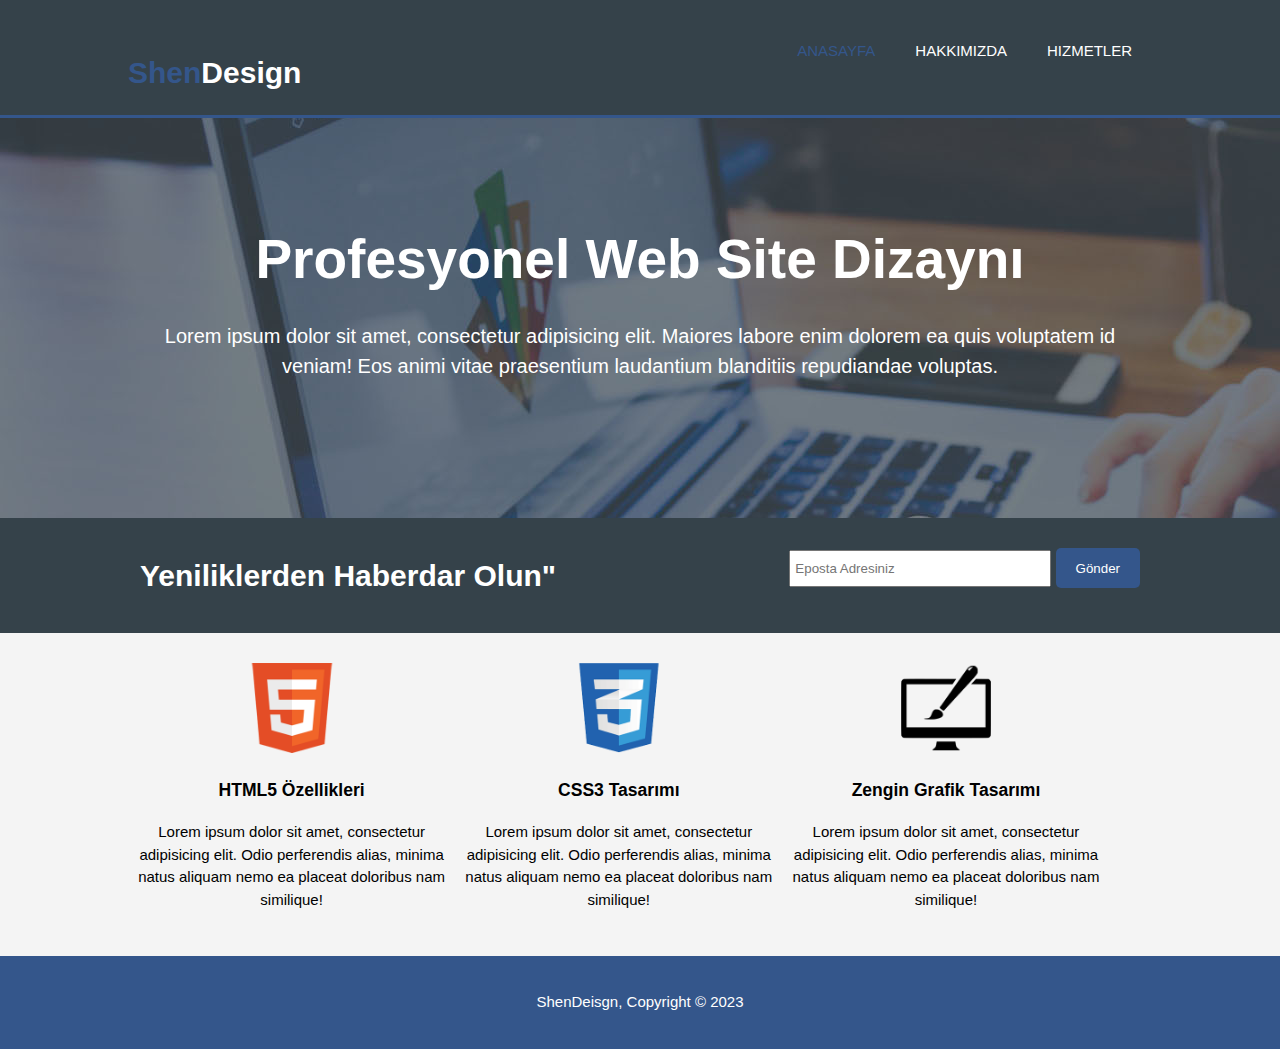
<file: index.html>
<!DOCTYPE html>
<html lang="en">
  <head>
    <meta charset="UTF-8" />
    <meta name="viewport" content="width=device-width, initial-scale=1.0" />
    <title>Document</title>
    <link rel="stylesheet" href="style.css" />
  </head>
  <body>
    <header>
      <div class="container">
        <div id="branding">
          <h1><span class="highlight">Shen</span>Design</h1>
        </div>
        <nav>
          <ul>
            <li class="current"><a href="index.html">Anasayfa</a></li>
            <li><a href="about.html">Hakkımızda</a></li>
            <li><a href="services.html">Hizmetler</a></li>
          </ul>
        </nav>
      </div>
    </header>

    <section id="showcase">
      <div class="container">
        <h1>Profesyonel Web Site Dizaynı</h1>
        <p>
          Lorem ipsum dolor sit amet, consectetur adipisicing elit. Maiores
          labore enim dolorem ea quis voluptatem id veniam! Eos animi vitae
          praesentium laudantium blanditiis repudiandae voluptas.
        </p>
      </div>
    </section>
    

    <section id="newsletter">
      <div class="container">
        <h1>Yeniliklerden Haberdar Olun"</h1>
        <form action="">
          <input type="email" placeholder="Eposta Adresiniz" />
          <button type="submit" class="button_1">Gönder</button>
        </form>
      </div>
    </section>

    <section id="boxes">
      <div class="container">
        <div class="box">
          <img src="/img/logo_html.png" alt="" />
          <h3>HTML5 Özellikleri</h3>
          <p>
            Lorem ipsum dolor sit amet, consectetur adipisicing elit. Odio
            perferendis alias, minima natus aliquam nemo ea placeat doloribus
            nam similique!
          </p>
        </div>
        <div class="box">
          <img src="/img/logo_css.png" alt="" />
          <h3>CSS3 Tasarımı</h3>
          <p>
            Lorem ipsum dolor sit amet, consectetur adipisicing elit. Odio
            perferendis alias, minima natus aliquam nemo ea placeat doloribus
            nam similique!
          </p>
        </div>
        <div class="box">
          <img src="/img/logo_brush.png" alt="" />
          <h3>Zengin Grafik Tasarımı</h3>
          <p>
            Lorem ipsum dolor sit amet, consectetur adipisicing elit. Odio
            perferendis alias, minima natus aliquam nemo ea placeat doloribus
            nam similique!
          </p>
        </div>
      </div>
    </section>

    <footer>
      <p>ShenDeisgn, Copyright © 2023</p>
  </footer>




  </body>
</html>
</file>
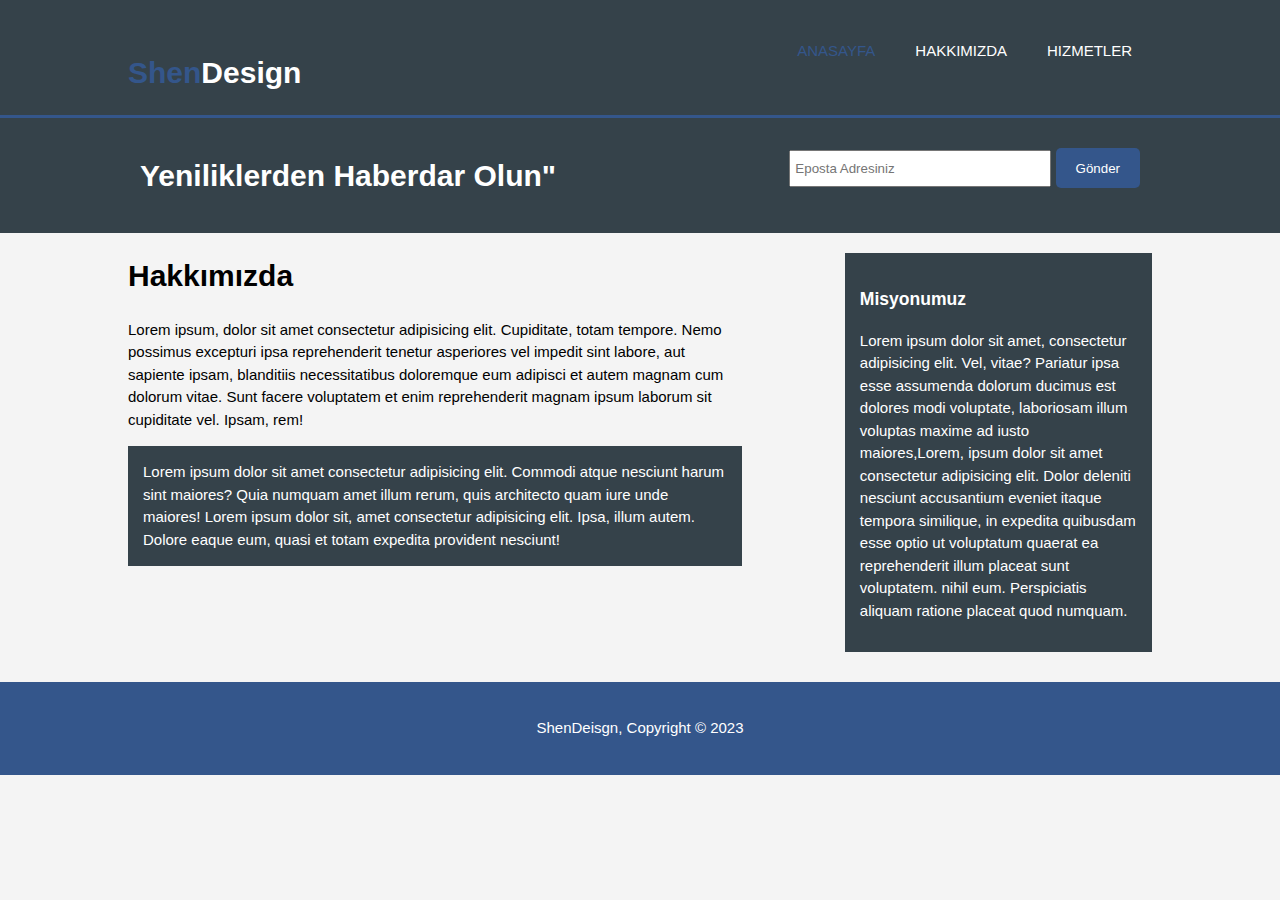
<file: about.html>
<!DOCTYPE html>
<html lang="en">
  <head>
    <meta charset="UTF-8" />
    <meta name="viewport" content="width=device-width, initial-scale=1.0" />
    <title>Document</title>
    <link rel="stylesheet" href="style.css" />
  </head>
  <body>
    <header>
      <div class="container">
        <div id="branding">
          <h1><span class="highlight">Shen</span>Design</h1>
        </div>
        <nav>
          <ul>
            <li class="current"><a href="index.html">Anasayfa</a></li>
            <li><a href="about.html">Hakkımızda</a></li>
            <li><a href="services.html">Hizmetler</a></li>
          </ul>
        </nav>
      </div>
    </header>

    <section id="newsletter">
      <div class="container">
        <h1>Yeniliklerden Haberdar Olun"</h1>
        <form action="">
          <input type="email" placeholder="Eposta Adresiniz" />
          <button type="submit" class="button_1">Gönder</button>
        </form>
      </div>
    </section>

    <section id="main">
      <div class="container">
        <article id="main-col">
          <h1 class="page-title">Hakkımızda</h1>
          <p>
            Lorem ipsum, dolor sit amet consectetur adipisicing elit.
            Cupiditate, totam tempore. Nemo possimus excepturi ipsa
            reprehenderit tenetur asperiores vel impedit sint labore, aut
            sapiente ipsam, blanditiis necessitatibus doloremque eum adipisci et
            autem magnam cum dolorum vitae. Sunt facere voluptatem et enim
            reprehenderit magnam ipsum laborum sit cupiditate vel. Ipsam, rem!
          </p>
          <p class="dark">
            Lorem ipsum dolor sit amet consectetur adipisicing elit. Commodi
            atque nesciunt harum sint maiores? Quia numquam amet illum rerum,
            quis architecto quam iure unde maiores! Lorem ipsum dolor sit, amet
            consectetur adipisicing elit. Ipsa, illum autem. Dolore eaque eum,
            quasi et totam expedita provident nesciunt!
          </p>
        </article>
        <aside id="sidebar">
          <div class="dark">
            <h3>Misyonumuz</h3>
            <p>
              Lorem ipsum dolor sit amet, consectetur adipisicing elit. Vel,
              vitae? Pariatur ipsa esse assumenda dolorum ducimus est dolores
              modi voluptate, laboriosam illum voluptas maxime ad iusto
              maiores,Lorem, ipsum dolor sit amet consectetur adipisicing elit.
              Dolor deleniti nesciunt accusantium eveniet itaque tempora
              similique, in expedita quibusdam esse optio ut voluptatum quaerat
              ea reprehenderit illum placeat sunt voluptatem. nihil eum.
              Perspiciatis aliquam ratione placeat quod numquam.
            </p>
          </div>
        </aside>
      </div>
    </section>

    <footer>
      <p>ShenDeisgn, Copyright © 2023</p>
    </footer>
  </body>
</html>
</file>
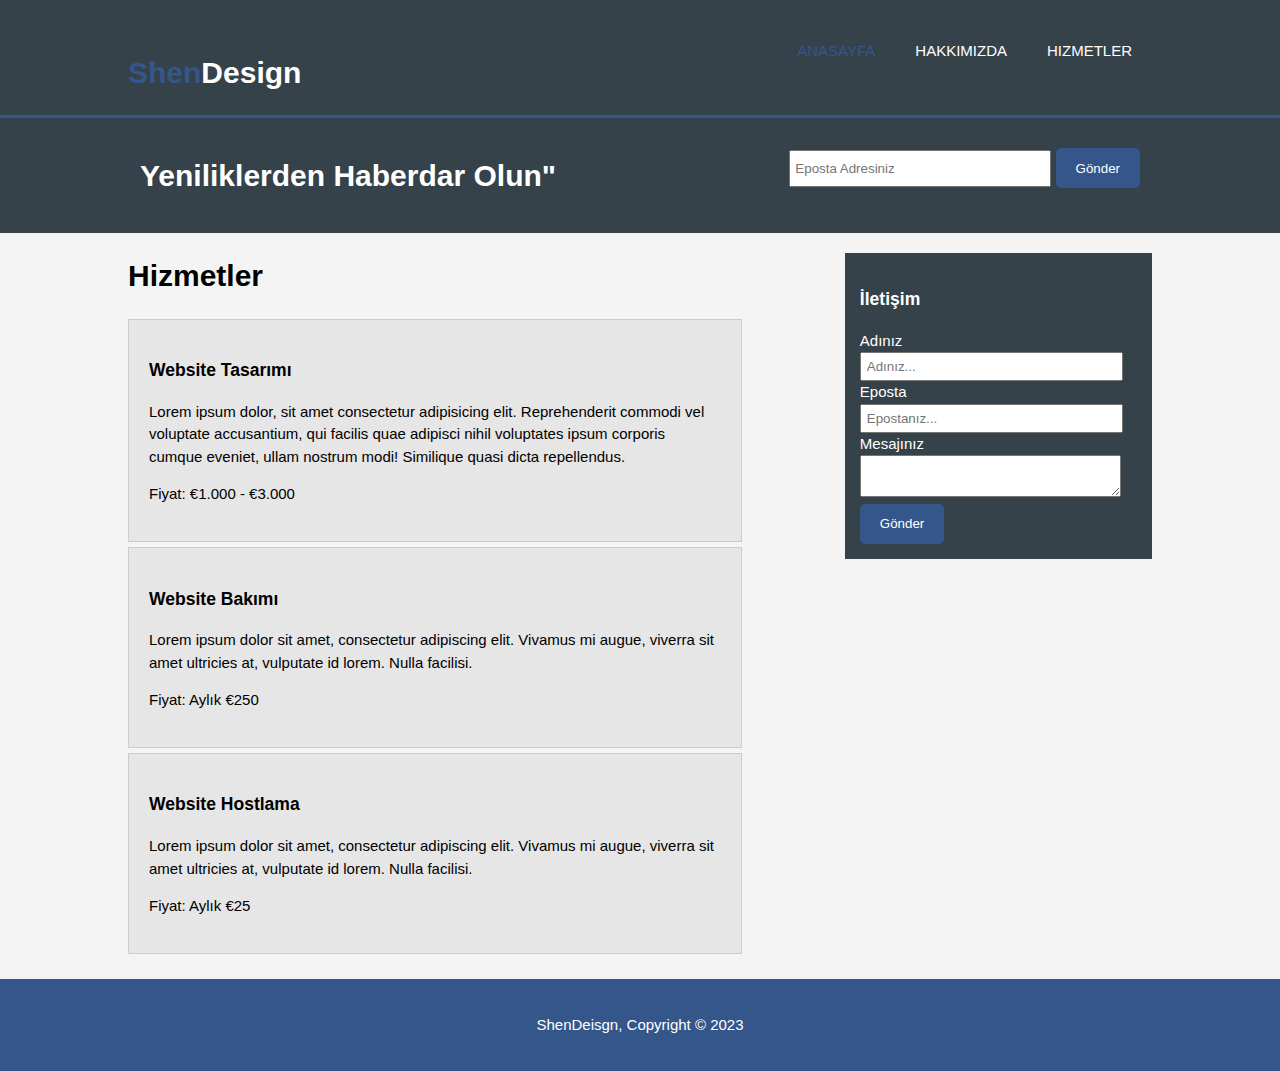
<file: services.html>
<!DOCTYPE html>
<html lang="en">
  <head>
    <meta charset="UTF-8" />
    <meta name="viewport" content="width=device-width, initial-scale=1.0" />
    <title>Document</title>
    <link rel="stylesheet" href="style.css" />
  </head>
  <body>
    <header>
      <div class="container">
        <div id="branding">
          <h1><span class="highlight">Shen</span>Design</h1>
        </div>
        <nav>
          <ul>
            <li class="current"><a href="index.html">Anasayfa</a></li>
            <li><a href="about.html">Hakkımızda</a></li>
            <li><a href="services.html">Hizmetler</a></li>
          </ul>
        </nav>
      </div>
    </header>

    <section id="newsletter">
      <div class="container">
        <h1>Yeniliklerden Haberdar Olun"</h1>
        <form action="">
          <input type="email" placeholder="Eposta Adresiniz" />
          <button type="submit" class="button_1">Gönder</button>
        </form>
      </div>
    </section>

<section id="main">
  <div class="container">
    <article id="main-col">
      <h1 class="page-title">Hizmetler</h1>
      <ul id="services">
        <li>
          <h3>Website Tasarımı </h3>
          <p>Lorem ipsum dolor, sit amet consectetur adipisicing elit. Reprehenderit commodi vel voluptate accusantium, qui facilis quae adipisci nihil voluptates ipsum corporis cumque eveniet, ullam nostrum modi! Similique quasi dicta repellendus.</p>
          <p>Fiyat: €1.000 - €3.000</p>
        </li>
        <li>
          <h3>Website Bakımı</h3>
          <p>Lorem ipsum dolor sit amet, consectetur adipiscing elit. Vivamus mi augue, viverra sit amet ultricies at, vulputate id lorem. Nulla facilisi.</p>
          <p>Fiyat: Aylık €250</p>
      </li>
      <li>
          <h3>Website Hostlama</h3>
          <p>Lorem ipsum dolor sit amet, consectetur adipiscing elit. Vivamus mi augue, viverra sit amet ultricies at, vulputate id lorem. Nulla facilisi.</p>
          <p>Fiyat: Aylık €25</p>
      </li>
      </ul>
    </article>

    <aside id="sidebar">
      <div class="dark">
        <h3>İletişim</h3>
        <form action="" class="quote">
          <div>
            <label for="">Adınız</label><br>
            <input type="text" placeholder="Adınız...">
          </div>
          <div>
            <label for="">Eposta</label><br>
            <input type="Eposta" placeholder="Epostanız...">
          </div>
          <div>
            <label for="">Mesajınız</label><br>
           <textarea placeholderMesajınız="" id=""></textarea>
          </div>
          <button class="button_1" type="submit">Gönder</button>
        </form>
      </div>
    </aside>
  </div>
</section>



    <footer>
      <p>ShenDeisgn, Copyright © 2023</p>
    </footer>
  </body>
</html>
</file>
<file: style.css>
:root{
    --blue:#34568B
}

body {
    font:15px/1.5 Arial, Helvetica, sans-serif;
    padding: 0;
    margin: 0;
    background-color: #f4f4f4;
}

.container{
    width: 80%;
    margin: auto;
    overflow: hidden;
}

ul{
    margin: 0;
    padding: 0;
}

.button_1{
    height: 40px;
    background: var(--blue);
    border: 0;
    padding-left: 20px;
    border-radius: 5px;
    padding-right: 20px;
    color: #ffff;

}

.button_1:hover{
    height: 45px;
    background: #f4f4f4;
    border: 0;
    padding-left: 20px;
    border-radius: 5px;
    padding-right: 20px;
    color: var(--blue);
    cursor: pointer;

}

.dark{
    padding: 15px;
    background: #35424a;
    color: #ffffff;
    margin-top: 10px;
    margin-bottom: 10px;
}

header{
    background: #35424a;
    color: #ffffff;
    padding-top: 30px;
    min-height: 70px;
    border-bottom: var(--blue) 3px solid;
}

header a{
    color: #ffff;
    text-decoration: none;
    text-transform: uppercase;
    font-size: 15px;
}

header li{
float: left;
display: inline;
padding: 0 20px;
}

header #branding{
    float: left;
}

header #branding {
    margin: 0;
}

header nav{
    float: right;
    margin-top: 10px;
}

header .highlight, header .current a{
color: var(--blue);
}

header a:hover{
    color: #cccccc;
    font-weight: bold;
}

#showcase{
min-height: 400px;
background: url(/img/showcase.jpg) no-repeat 0 -350px;
text-align: center;
color: #ffffffff;
}

#showcase h1{
margin-top: 100px;
font-size: 55px;
margin-bottom: 10px;
}

#showcase p{
font-size: 20px;
}

#newsletter{
    padding: 15px;
    color: #ffff;
    background: #35424a;
}

#newsletter h1{
    float: left;
}

#newsletter form{
    float: right;
    margin-top: 15px;
}
#newsletter input[type="email"]{
    padding: 4px;
    height: 25px;
    width: 250px;
    
}

#boxes{
    margin-top: 20px;
}

#boxes .box{
    float: left;
    text-align: center;
    width: 30%;
    padding: 10px;
}

#boxes .box img{
    width: 90px;
}


aside#sidebar{
    float: right;
    width: 30%;
    margin-top: 10px;
}

aside#sidebar .quote input, aside#sidebar .quote textarea{
    width: 90%;
    padding: 5px;
}

article#main-col{
    float: left;
    width: 60%;
}

ul#services li{
    list-style: none;
    padding: 20px;
    border: #cccccc solid 1px;
    margin-bottom: 5px;
background: #e6e6e6
;}




footer{
    padding: 20px;
    margin-top: 20px;
    color: #ffffff;
    background-color: var(--blue);
    text-align: center;

}
</file>
